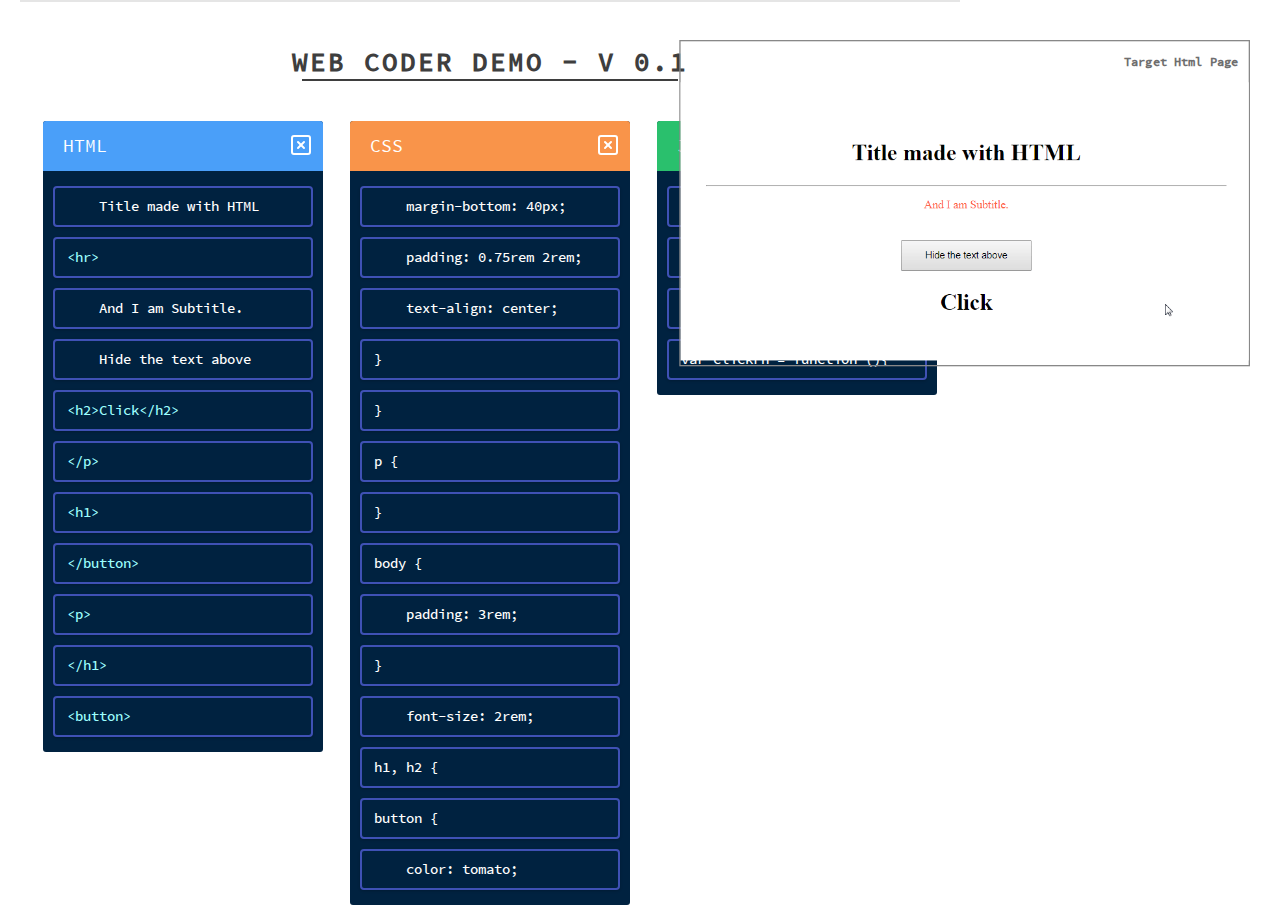
<file: index.html>
<!DOCTYPE html>
<html>

<head>
    <title>Coding Game</title>
    <meta charset="UTF-8">
    <meta name="viewport" content="width=device-width, initial-scale=1.0">
    <link rel="stylesheet" href="styles/main.css?v=5">
    <link rel="stylesheet" href="styles/demo-kanban.css?v=5">
    <link rel="stylesheet" href="styles/fonts.css">
    
    <style>
        /*code styles*/
        .cm-tag{
            color: #9effff;
        }

        #img-preview-div{
            display: inline-block;
            border: 2px solid #888;
            position: absolute;
            z-index: 2;
            /* opacity: 1; */
            right: 10px;
            top: 40px;

            transition: all ease 200ms;
            transform: scale(0.65);
            transform-origin: right top;
        }
        #img-preview-div:hover{
            transform: scale(1.0);
        }

        .error-code-line{
            border-left: 4px solid #f44336 !important;
        }

        .correct-code-line{
            border-left: 4px solid #92ef27 !important;
        }

        /* font-family: 'Source Code Pro', monospace; */

        /* #img-preview-div>img{
            transition: all ease 200ms;
            transform: scale(50%);
        } */

        #game-win-div{
            display: inline-block;
            border: 2px solid #888;
            position: absolute;
            padding: 24px;
            z-index: 2;
            /* opacity: 1; */
            right: 10px;
            bottom: 40px;

            font-size: 3rem;
        }

        .hide{
            display: none !important;
        }
    </style>
</head>

<body>

    <div id="img-preview-div">
        <p style="text-align: end; margin-right: 16px;"><b>Target Html Page</b></p>
        <img src="img/page1-preview.gif" alt="page1-preview">
    </div>

    <div id="game-win-div" class="hide">
        <p style="text-align: end; margin-right: 16px;"><b>YOU'RE A SUPER CODER !!</b></p>
    </div>
    <section class="kanban-demo">

        <h2 class="section-title"><span>Web Coder Demo - v 0.1</span></h2>

        <div class="board">
            <div class="board-column todo">
                <div class="tab-close-btn"><svg xmlns="http://www.w3.org/2000/svg" width="24" height="24" viewBox="0 0 24 24" fill="none" stroke="white" stroke-width="2" stroke-linecap="round" stroke-linejoin="round" class="feather feather-x-square">
                        <rect x="3" y="3" width="18" height="18" rx="2" ry="2"></rect>
                        <line x1="9" y1="9" x2="15" y2="15"></line>
                        <line x1="15" y1="9" x2="9" y2="15"></line>
                    </svg>
                </div>
                <div class="board-column-header">HTML</div>
                <div class="board-column-content">
                    <!-- <div class="board-item"><div class="board-item-content"><span>Item #</span>1</div></div>
					<div class="board-item"><div class="board-item-content"><span>Item #</span>2</div></div>
					<div class="board-item"><div class="board-item-content"><span>Item #</span>3</div></div>
					<div class="board-item"><div class="board-item-content"><span>Item #</span>4</div></div>
					<div class="board-item"><div class="board-item-content"><span>Item #</span>5</div></div> -->
                </div>
            </div>
            <div class="board-column working">
               <div class="tab-close-btn"><svg xmlns="http://www.w3.org/2000/svg" width="24" height="24" viewBox="0 0 24 24" fill="none" stroke="white" stroke-width="2" stroke-linecap="round" stroke-linejoin="round" class="feather feather-x-square">
                        <rect x="3" y="3" width="18" height="18" rx="2" ry="2"></rect>
                        <line x1="9" y1="9" x2="15" y2="15"></line>
                        <line x1="15" y1="9" x2="9" y2="15"></line>
                    </svg>
                </div>
                <div class="board-column-header">CSS</div>
                <div class="board-column-content">
                    <!-- <div class="board-item"><div class="board-item-content"><span>Item #</span>6</div></div>
					<div class="board-item"><div class="board-item-content"><span>Item #</span>7</div></div>
					<div class="board-item"><div class="board-item-content"><span>Item #</span>8</div></div>
					<div class="board-item"><div class="board-item-content"><span>Item #</span>9</div></div>
					<div class="board-item"><div class="board-item-content"><span>Item #</span>10</div></div> -->
                </div>
            </div>
            <div class="board-column done">
               <div class="tab-close-btn"><svg xmlns="http://www.w3.org/2000/svg" width="24" height="24" viewBox="0 0 24 24" fill="none" stroke="white" stroke-width="2" stroke-linecap="round" stroke-linejoin="round" class="feather feather-x-square">
                        <rect x="3" y="3" width="18" height="18" rx="2" ry="2"></rect>
                        <line x1="9" y1="9" x2="15" y2="15"></line>
                        <line x1="15" y1="9" x2="9" y2="15"></line>
                    </svg>
                </div>
                <div class="board-column-header">JS</div>
                <div class="board-column-content">
                    <!-- <div class="board-item"><div class="board-item-content"><span>Item #</span>11</div></div>
					<div class="board-item"><div class="board-item-content"><span>Item #</span>12</div></div>
					<div class="board-item"><div class="board-item-content"><span>Item #</span>13</div></div>
					<div class="board-item"><div class="board-item-content"><span>Item #</span>14</div></div>
					<div class="board-item"><div class="board-item-content"><span>Item #</span>15</div></div> -->
                </div>
            </div>
        </div>

    </section>

    <script src="scripts/vendor/web-animations-2.3.1.min.js"></script>
    <script src="scripts/vendor/hammer-2.0.8.min.js"></script>
    <script src="scripts/vendor/muuri-0.7.0.js"></script>
    <script src="scripts/vendor/jquery.min.js"></script>
    <script src="scripts/demo-kanban.js?v=5"></script>
</body>

</html>
</file>
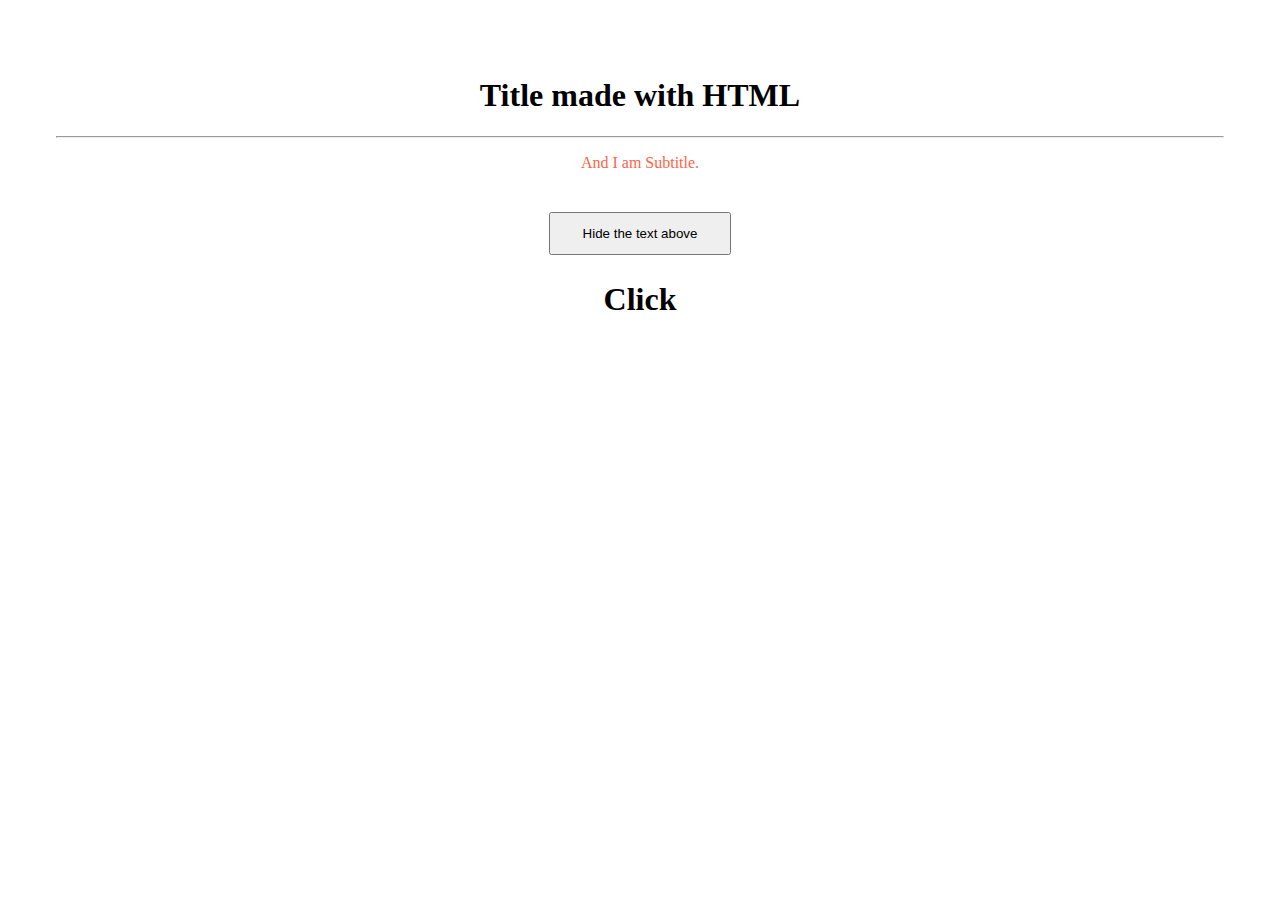
<file: preview.html>
<!DOCTYPE html>
<html>
    <head>
        <title>DEMO</title>
        <meta charset="UTF-8">
        <meta name="viewport" content="width=device-width, initial-scale=1.0">
		<style>
			body {
			  text-align: center;
			  padding: 3rem;
			}

			h1, h2 {
			  font-size: 2rem;
			}

			p {
			  margin-bottom: 40px;
			  color: tomato;
			}

			button {
			  padding: 0.75rem 2rem;
			}

		</style>
    </head>
    <body style="overflow: hidden;">
        <section>
			<h1>
				Title made with HTML
			</h1>
			<hr>
			<p>
				And I am Subtitle.
			</p>
			<button>
				Hide the text above
			</button>
			<h2>Click</h2>
        </section>

        <script src="scripts/vendor/jquery.min.js"></script>
		<script>
			var clickFn = function (){
				$('p').css('opacity', 0); 
			};
			$('button').click(clickFn);
		</script>
    </body>
</html>
</file>
<file: styles/main.css>
/* Base */

* {
  -moz-box-sizing: border-box;
  -webkit-box-sizing: border-box;
  box-sizing: border-box;
}
html {
  overflow-y: scroll;
  overflow-x: hidden;
  background: #fff;
}
html.dragging body {
  -moz-user-select: none;
  -webkit-user-select: none;
  -ms-user-select: none;
  user-select: none;
}
body {
  position: relative;
  font-family: 'Source Code Pro', monospace;
  /* font-family: 'Fira Sans', Helvetica, Arial, sans-serif; */
  font-size: 18px;
  line-height: 1.5;
  margin: 0 20px;
  color: #6e6e6e;
}
a {
  color: #3396FF;
  text-decoration: none;
  -webkit-transition: all 0.2s ease-out;
  -moz-transition: all 0.2s ease-out;
  -ms-transition: all 0.2s ease-out;
  -o-transition: all 0.2s ease-out;
  transition: all 0.2s ease-out;
}
a:hover {
  color: #FF4BD8;
}

/* Clearfix */

.cf:before,
.cf:after {
  content: " ";
  display: table;
}
.cf:after {
  clear: both;
}

/* Material icons */

.material-icons {
  display: inline-block;
  vertical-align: top;
  line-height: inherit;
  font-size: inherit;
}

/* Buttons */

.btn {
  display: inline-block;
  position: relative;
  vertical-align: top;
  margin: 0;
  border: 0;
  outline: 0;
  padding: 0px 15px;
  font-size: 16px;
  font-weight: 400;
  line-height: 40px;
  height: 40px;
  text-align: center;
  white-space: nowrap;
  background: #4a9ff9;
  color: #fff;
  -ms-touch-action: manipulation;
  touch-action: manipulation;
  cursor: pointer;
  -webkit-user-select: none;
  -moz-user-select: none;
  -ms-user-select: none;
  user-select: none;
  border-radius: 3px;
}
.btn:focus,
.btn:hover,
.btn:active {
  outline: 0;
}
.btn:hover {
  background: #3989de;
}
.btn:active {
  background: #3075bf;
}
.btn.active {
  background: #60ca47;
}
.btn.active:hover {
  background: #40b325;
}
.btn.active:active {
  background: #309818;
}

/* Forms */

.form-control {
  display: block;
  width: 100%;
  height: 40px;
  padding: 5px 15px;
  font-size: 16px;
  line-height: 26px;
  color: inherit;
  background: #fff;
  border: 2px solid #e5e5e5;
  border-radius: 4px;
  -webkit-appearance: none;
  -moz-appearance: none;
  -o-appearance: none;
  appearance: none;
}
select.form-control {
  padding-right: 40px;
  cursor: pointer;
}
select.form-control::-ms-expand {
  display: none;
}
.select-arrow {
  position: absolute;
  right: 10px;
  top: 0;
  width: 40px;
  height: 40px;
  line-height: 40px;
  text-align: center;
  z-index: 2;
  pointer-events: none;
}
.form-control:focus {
  outline: 0;
  border-color: #4a9ff9;
}

/* Header */

header {
  margin: 30px auto;
  max-width: 940px;
}
header .logo {
  max-width: 240px;
  margin: 60px auto 60px auto;
}
header .logo svg {
  width: 100%;
  height: 100%;
}
header h1 {
  display: none;
}
header h2 {
  text-align: center;
  font-size: 24px;
  line-height: 1.5;
  font-weight: 400;
  max-width: 940px;
  margin: 0 auto;
  color: #6e6e6e;
}
header h2 > span {
  display: block;
  font-size: 18px;
  color: #aaa;
  margin-top: 3px;
}
header h2 > span > i {
  margin: 0 10px;
  color: #ccc;
}
header aside {
  color: #bbb;
  font-size: 15px;
  margin-top: 5px;
  font-style: italic;
  text-align: center;
}
header nav {
  text-align: center;
}
header nav a {
  position: relative;
  display: inline-block;
  vertical-align: top;
  position: relative;
  padding: 20px;
  font-size: 20px;
  font-weight: 400;
}
header nav a i {
  display: block;
  position: absolute;
  height: 2px;
  bottom: 20px;
  left: 20px;
  right: 20px;
  background-color: #FF4BD8;
  opacity: 0;
  z-index: 2;
  -moz-transform: scale(0, 1);
  -webkit-transform: scale(0, 1);
  -o-transform: scale(0, 1);
  -ms-transform: scale(0, 1);
  transform: scale(0, 1);
  -webkit-transition: -webkit-transform 0.2s ease-out, opacity 0s ease 0.2s;
  -moz-transition: -moz-transform 0.2s ease-out, opacity 0s ease 0.2s;
  -ms-transition: -ms-transform 0.2s ease-out, opacity 0s ease 0.2s;
  -o-transition: -o-transform 0.2s ease-out, opacity 0s ease 0.2s;
  transition: transform 0.2s ease-out, opacity 0s ease 0.2s;
}
header nav a:hover i {
  opacity: 1;
  -moz-transform: scale(1, 1);
  -webkit-transform: scale(1, 1);
  -o-transform: scale(1, 1);
  -ms-transform: scale(1, 1);
  transform: scale(1, 1);
  -webkit-transition: -webkit-transform 0.2s ease-out, opacity 0s ease 0s;
  -moz-transition: -moz-transform 0.2s ease-out, opacity 0s ease 0s;
  -ms-transition: -ms-transform 0.2s ease-out, opacity 0s ease 0s;
  -o-transition: -o-transform 0.2s ease-out, opacity 0s ease 0s;
  transition: transform 0.2s ease-out, opacity 0s ease 0s;
}
@media (max-width: 600px) {
  header {
    margin-bottom: 0;
  }
  header h2 {
    font-size: 21px;
  }
  header h2 > span {
    margin-top: 20px;
  }
  header h2 > span > i {
    display: none;
  }
  header h2 > span > span {
    display: block;
  }
  header nav {
    margin-top: 20px;
    border-bottom: 0;
    border-top: 1px solid #e5e5e5;
  }
  header nav a {
    display: block;
    vertical-align: top;
    padding: 10px 20px;
    border-bottom: 1px solid #e5e5e5;
  }
  header nav a i {
    bottom: -1px;
    left: 0;
    right: 0;
  }
}

/* Footer */

footer {
  margin: 0 auto;
  max-width: 940px;
  text-align: center;
  border-top: 2px solid #e5e5e5;
  padding-top: 30px;
  padding-bottom: 30px;
}
footer p {
  margin: 0;
}
footer .credits {
  color: #aaa;
  margin-bottom: 5px;
  font-style: italic;
}
footer .copyright i {
  font-size: 24px;
  height: 27px;
  line-height: 32px;
  display: inline-block;
  vertical-align: top;
}

/* Sections */

section {
  /* margin: 60px auto; */
  padding-top: 0;
  max-width: 940px;
  border-top: 2px solid #e5e5e5;
  text-align: left;
}
section.demo {
  margin-top: 30px;
}
section h4 {
  margin: 30px 0 15px 0;
  font-weight: 500;
  font-size: 20px;
  color: #3e3e3e;
}
@media (max-width: 600px) {
  section.demo {
    border-top: 0;
  }
}

/* Section titles */

.section-title {
  color: #3e3e3e;
  font-size: 26px;
  font-weight: 700;
  margin: 40px 0;
  letter-spacing: 2px;
  text-transform: uppercase;
  text-align: center;
}
.section-title > span {
  position: relative;
  display: inline-block;
  vertical-align: top;
}
.section-title > span:after {
  content: "";
  display: block;
  position: absolute;
  left: 10px;
  bottom: 0;
  right: 10px;
  height: 2px;
  background: #3e3e3e;
}

/* Feature list */

.feature-list {
  margin: 0;
  padding: 0;
  list-style: none;
}
.feature-list-item {
  position: relative;
  padding-left: 80px;
  margin: 30px 0;
  overflow: hidden;
}
.feature-list-icon {
  display: block;
  float: left;
  margin-left: -80px;
  width: 80px;
  font-size: 48px;
  line-height: 48px;
  text-align: left;
  color: #3396FF;
}
.feature-list-text h4 {
  margin: 0 0 15px 0;
  font-weight: 500;
  font-size: 20px;
}
@media (max-width: 600px) {
  .feature-list-item {
    padding-left: 0;
  }
  .feature-list-icon {
    margin: -4px 10px 0 0;
    width: 24px;
    font-size: 24px;
    line-height: inherit;
  }
}

/* Author */

.author {
  margin: 60px 0;
  font-weight: 500;
  font-size: 20px;
  color: #3e3e3e;
  font-style: italic;
  text-align: center;
}
.tab-close-btn {
    position: absolute;
    top: 12px;
    right: 10px;
    z-index: 2;
}
</file>
<file: styles/demo-kanban.css>
/* Board */

.board {
    position: relative;
    margin-left: 1%;
}

.board-column {
    position: absolute;
    left: 0;
    right: 0;
    width: 30%;
    margin: 0 1.5%;
    /* dark */
    background: #002240;
    /* background: #f0f0f0; */
    border-radius: 3px;
    z-index: 1;
    /* font-size: 12px; */
    font-family: 'Source Code Pro', monospace;
}

.board-column.muuri-item-releasing {
    z-index: 2;
}

.board-column.muuri-item-dragging {
    z-index: 3;
    cursor: move;
}

.board-column-header {
    position: relative;
    height: 50px;
    line-height: 50px;
    overflow: hidden;
    padding: 0 20px;
    /*  text-align: center;*/
    background: #333;
    color: #fff;
    border-radius: 3px 3px 0 0;
}

@media (max-width: 600px) {
    .board-column-header {
        text-indent: -1000px;
    }
}

.board-column.todo .board-column-header {
    background: #4A9FF9;
}

.board-column.working .board-column-header {
    background: #f9944a;
}

.board-column.done .board-column-header {
    background: #2ac06d;
}

.board-column-content {
    position: relative;
    border: 10px solid transparent;
    min-height: 95px;
}

.board-item {
    position: absolute;
    width: 100%;
    margin: 5px 0;
}

.board-item.muuri-item-releasing {
    z-index: 9998;
}

.board-item.muuri-item-dragging {
    z-index: 9999;
    cursor: move;
}

.board-item.muuri-item-hidden {
    z-index: 0;
}

.board-item-content:hover {
    border-color: #2196f3;
}

.board-item-content {
    position: relative;

    transition: all ease 250ms;
    border: 2px solid #3F51B5;
    /*    padding: 20px;*/
    padding: 8px 12px;
    /*    background: #fff;*/
    color: white;
    border-radius: 4px;
    font-size: 14px;
    font-weight: 500;
    cursor: pointer;
    -webkit-box-shadow: 0px 1px 3px 0 rgba(0, 0, 0, 0.2);
    box-shadow: 0px 1px 3px 0 rgba(0, 0, 0, 0.2);
}

@media (max-width: 600px) {
    .board-item-content {
        text-align: center;
    }

    .board-item-content span {
        display: none;
    }
}
</file>
<file: styles/fonts.css>
/* source-code-pro-regular - latin */
@font-face {
    font-family: 'Source Code Pro';
    font-style: normal;
    font-weight: 400;
    src: url('../fonts/source-code-pro-v9-latin-regular.eot'); /* IE9 Compat Modes */
    src: local('Source Code Pro'), local('SourceCodePro-Regular'),
         url('../fonts/source-code-pro-v9-latin-regular.eot?#iefix') format('embedded-opentype'), /* IE6-IE8 */
         url('../fonts/source-code-pro-v9-latin-regular.woff2') format('woff2'), /* Super Modern Browsers */
         url('../fonts/source-code-pro-v9-latin-regular.woff') format('woff'), /* Modern Browsers */
         url('../fonts/source-code-pro-v9-latin-regular.ttf') format('truetype'), /* Safari, Android, iOS */
         url('../fonts/source-code-pro-v9-latin-regular.svg#SourceCodePro') format('svg'); /* Legacy iOS */
  }
  /* source-code-pro-500 - latin */
  @font-face {
    font-family: 'Source Code Pro';
    font-style: normal;
    font-weight: 500;
    src: url('../fonts/source-code-pro-v9-latin-500.eot'); /* IE9 Compat Modes */
    src: local('Source Code Pro Medium'), local('SourceCodePro-Medium'),
         url('../fonts/source-code-pro-v9-latin-500.eot?#iefix') format('embedded-opentype'), /* IE6-IE8 */
         url('../fonts/source-code-pro-v9-latin-500.woff2') format('woff2'), /* Super Modern Browsers */
         url('../fonts/source-code-pro-v9-latin-500.woff') format('woff'), /* Modern Browsers */
         url('../fonts/source-code-pro-v9-latin-500.ttf') format('truetype'), /* Safari, Android, iOS */
         url('../fonts/source-code-pro-v9-latin-500.svg#SourceCodePro') format('svg'); /* Legacy iOS */
  }
</file>
